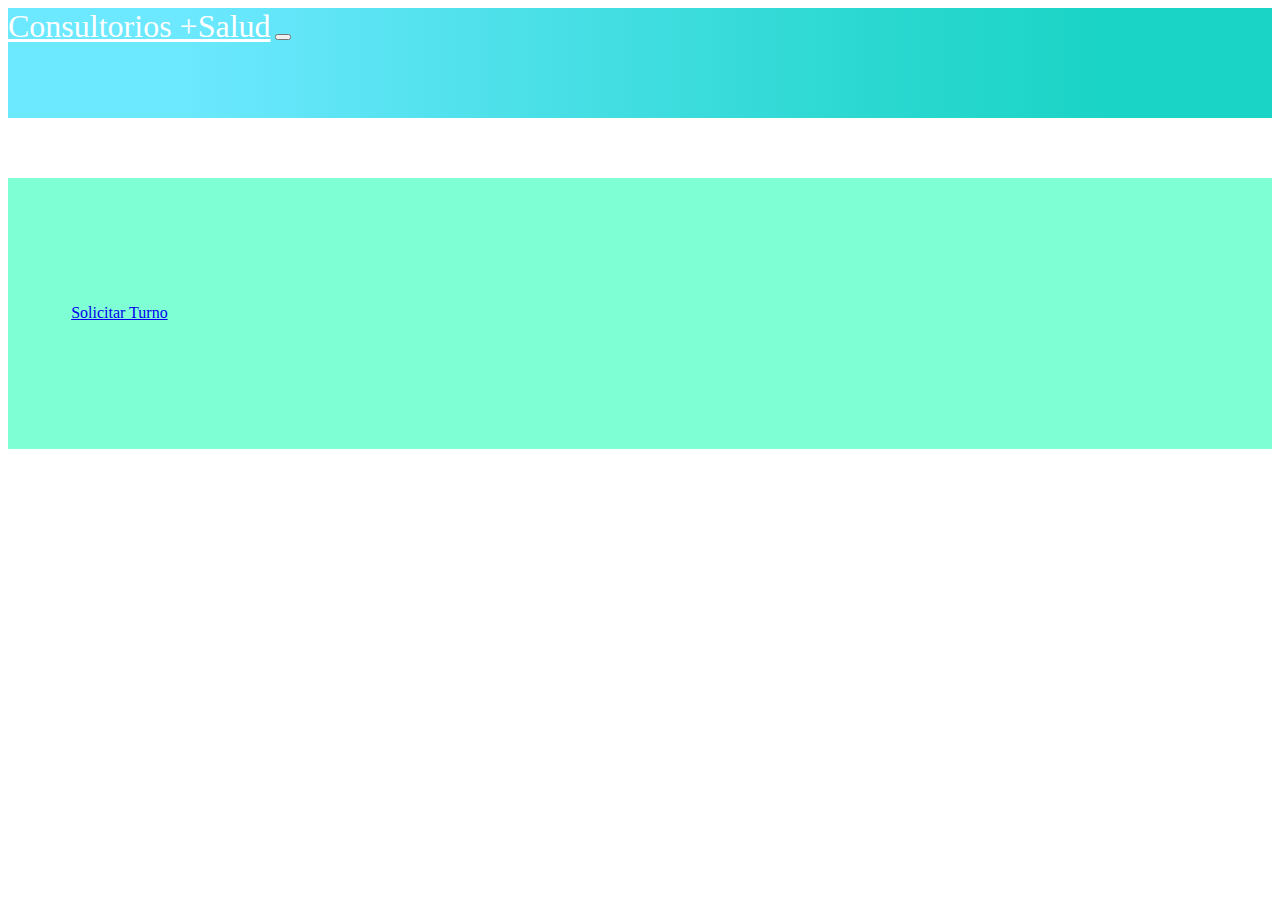
<file: index.html>
<!DOCTYPE html>
<html lang="en">

<head>
    <meta charset="UTF-8">
    <meta name="viewport" content="width=device-width, initial-scale=1.0">
    <title>Consultorio+Salud</title>
    <link rel="stylesheet" href="https://cdn.jsdelivr.net/npm/bootstrap@4.5.3/dist/css/bootstrap.min.css"
        integrity="sha384-TX8t27EcRE3e/ihU7zmQxVncDAy5uIKz4rEkgIXeMed4M0jlfIDPvg6uqKI2xXr2" crossorigin="anonymous">
    <script src="https://code.jquery.com/jquery-3.5.1.slim.min.js"
        integrity="sha384-DfXdz2htPH0lsSSs5nCTpuj/zy4C+OGpamoFVy38MVBnE+IbbVYUew+OrCXaRkfj" crossorigin="anonymous">
    </script>
    <script src="https://cdn.jsdelivr.net/npm/popper.js@1.16.1/dist/umd/popper.min.js"
        integrity="sha384-9/reFTGAW83EW2RDu2S0VKaIzap3H66lZH81PoYlFhbGU+6BZp6G7niu735Sk7lN" crossorigin="anonymous">
    </script>
    <script src="https://cdn.jsdelivr.net/npm/bootstrap@4.5.3/dist/js/bootstrap.min.js"
        integrity="sha384-w1Q4orYjBQndcko6MimVbzY0tgp4pWB4lZ7lr30WKz0vr/aWKhXdBNmNb5D92v7s" crossorigin="anonymous">
    </script>
    <link rel="stylesheet" href="css/style.css">

</head>

<body>
    <header>
        <nav class="navbar navbar-expand-lg navbar-light">
            <a class="navbar-brand" href="#">Consultorios +Salud</a>
            <button class="navbar-toggler" type="button" data-toggle="collapse" data-target="#navbarNav"
                aria-controls="navbarNav" aria-expanded="false" aria-label="Toggle navigation">
                <span class="navbar-toggler-icon"></span>
            </button>
        </nav>
    </header>
    <main>
        <section>
            <div class="container home text-center">
                <a class="btn btn-info" href="login.html" role="button">Solicitar
                    Turno</a>
            </div>
        </section>
    </main>

</body>

</html>
</file>
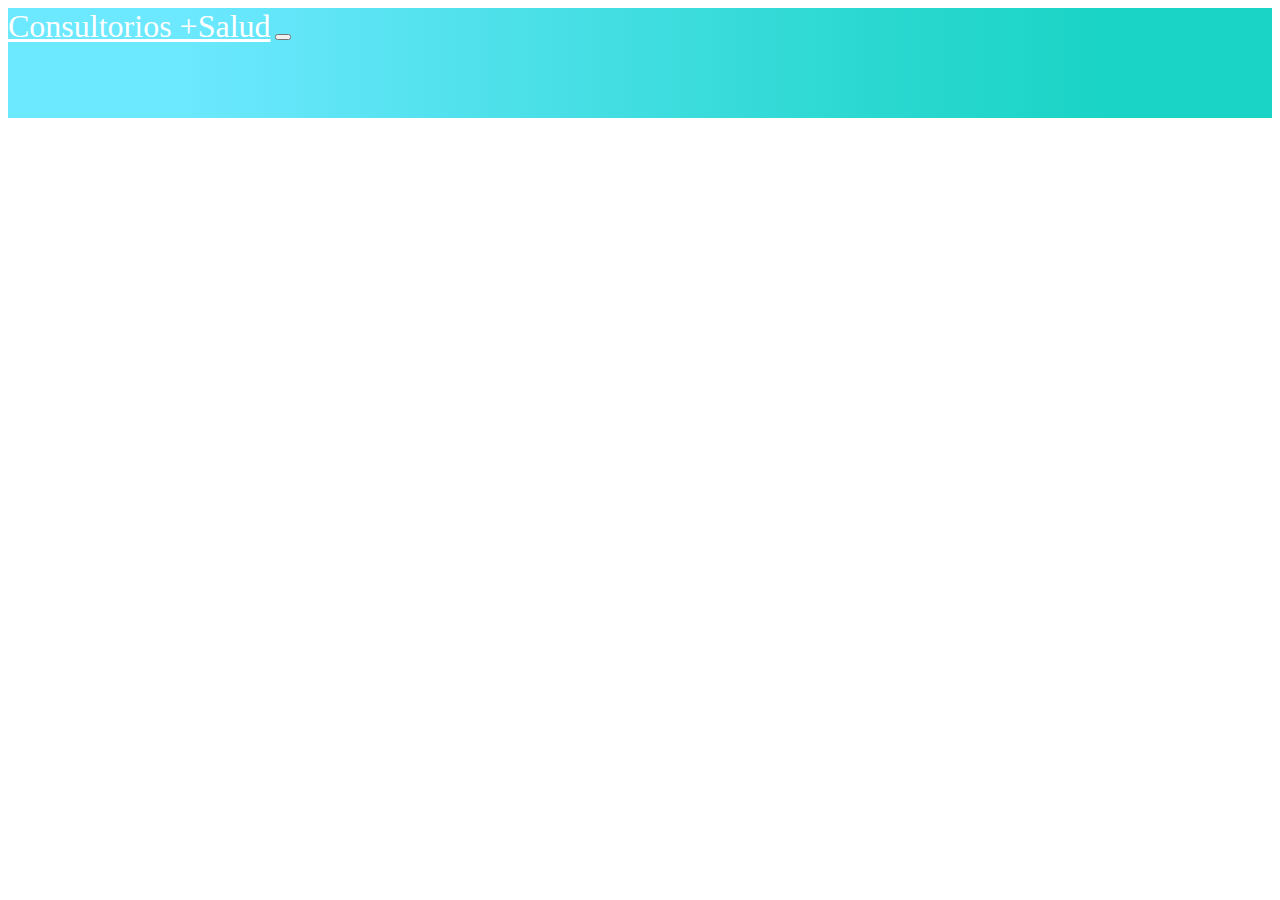
<file: login.html>
<!DOCTYPE html>
<html lang="en">

<head>
    <meta charset="UTF-8">
    <meta name="viewport" content="width=device-width, initial-scale=1.0">
    <title>Consultorio+Salud</title>
    <link rel="stylesheet" href="https://cdn.jsdelivr.net/npm/bootstrap@4.5.3/dist/css/bootstrap.min.css"
        integrity="sha384-TX8t27EcRE3e/ihU7zmQxVncDAy5uIKz4rEkgIXeMed4M0jlfIDPvg6uqKI2xXr2" crossorigin="anonymous">
    <script src="https://code.jquery.com/jquery-3.5.1.slim.min.js"
        integrity="sha384-DfXdz2htPH0lsSSs5nCTpuj/zy4C+OGpamoFVy38MVBnE+IbbVYUew+OrCXaRkfj" crossorigin="anonymous">
    </script>
    <script src="https://cdn.jsdelivr.net/npm/popper.js@1.16.1/dist/umd/popper.min.js"
        integrity="sha384-9/reFTGAW83EW2RDu2S0VKaIzap3H66lZH81PoYlFhbGU+6BZp6G7niu735Sk7lN" crossorigin="anonymous">
    </script>
    <script src="https://cdn.jsdelivr.net/npm/bootstrap@4.5.3/dist/js/bootstrap.min.js"
        integrity="sha384-w1Q4orYjBQndcko6MimVbzY0tgp4pWB4lZ7lr30WKz0vr/aWKhXdBNmNb5D92v7s" crossorigin="anonymous">
    </script>
    <link rel="stylesheet" href="css/style.css">
    <script src="script.js" defer></script>
</head>

<body>
    <header>
        <nav class="navbar navbar-expand-lg navbar-light">
            <a class="navbar-brand" href="#">Consultorios +Salud</a>
            <button class="navbar-toggler" type="button" data-toggle="collapse" data-target="#navbarNav"
                aria-controls="navbarNav" aria-expanded="false" aria-label="Toggle navigation">
                <span class="navbar-toggler-icon"></span>
            </button>
        </nav>
    </header>
    <main>

    </main>

</body>
</file>
<file: css/style.css>
nav {
  background: #6ce8ff;
  background: linear-gradient(90deg, #6ce8ff 14%, #2fd9d4 64%, #1ad4c5 87%);
  height: 110px; }

.navbar-light .navbar-brand {
  color: white;
  font-size: 2rem; }

.home {
  background-color: aquamarine;
  margin-top: 60px;
  padding: 10% 5%; }
</file>
